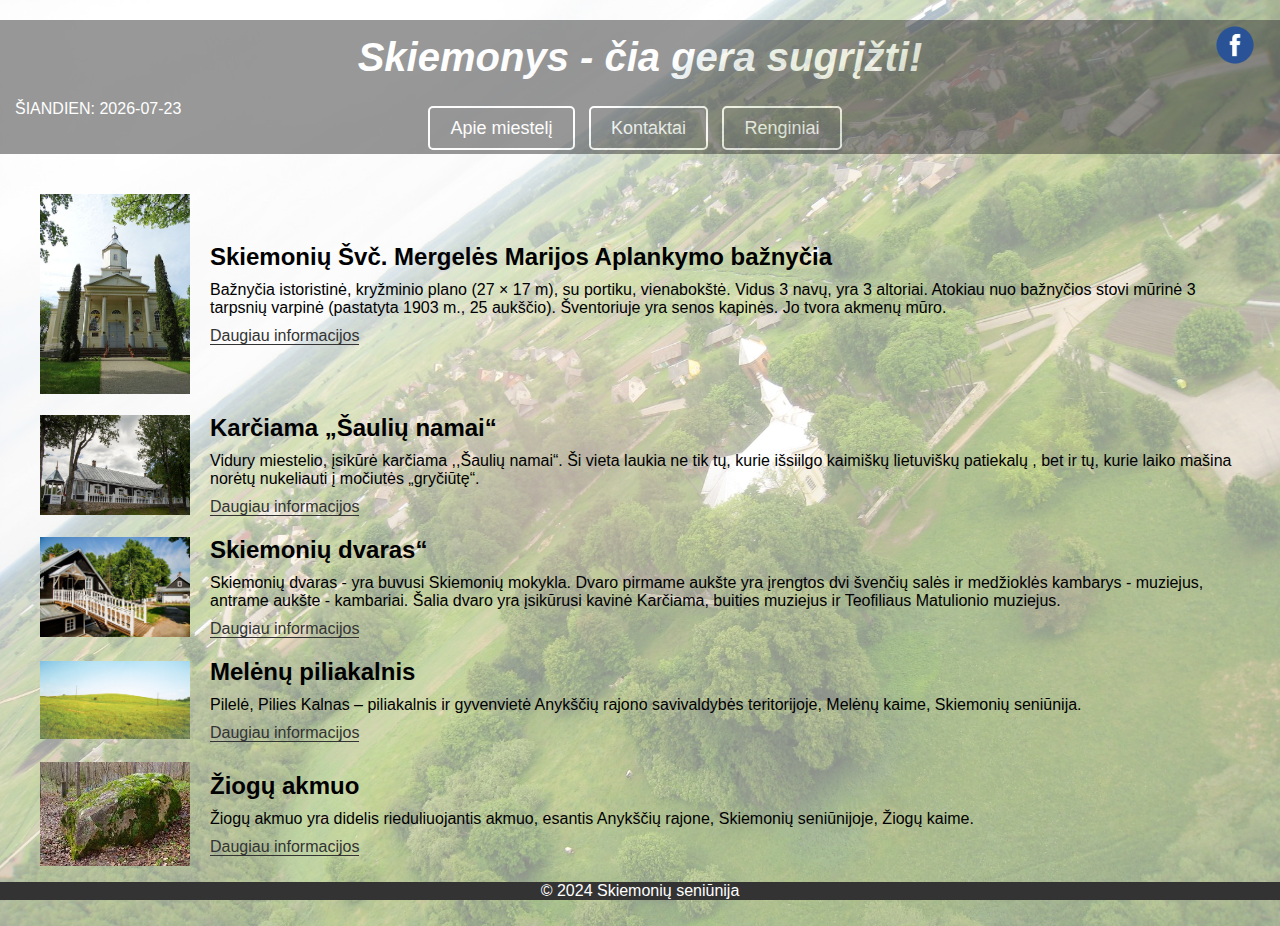
<file: index.html>
<!DOCTYPE html>
<html lang="lt">
<head>
  <meta charset="UTF-8">
  <meta name="viewport" content="width=device-width, initial-scale=1.0">
  <title>Skiemonys</title>
  <link rel="stylesheet" href="style.css">
</head>
<body>
  <header>
    <div class="mygtukai">
    </div>
  </header>

 <div class="facebook">
       <a href="https://www.facebook.com/skiemonysciagerasugrizti" target="_blank"><img src="logo.png" alt="Facebook puslapis"></a>
      </div>
  <div class="juosta">
    <h1>Skiemonys - čia gera sugrįžti!</h1>
    <div class="mygtukai">
      <div class="data">
        <p id="date"></p> 
      </div>
      <a href="apie.html">Apie miestelį</a>
      <a href="kontaktai.html">Kontaktai</a>
      <a href="renginiai.html">Renginiai</a>
    </div>
  </div>
  <main>
    <section class="lankytinos-vietos">
      <div class="lankytina-vieta">
        <img src="Bažnyčia.jpg" alt="Skiemonių Švč. Mergelės Marijos Aplankymo bažnyčia" class="lankytina-vieta-img">
        <div class="lankytina-vieta-content">
          <h2>Skiemonių Švč. Mergelės Marijos Aplankymo bažnyčia</h2>
          <p>Bažnyčia istoristinė, kryžminio plano (27 × 17 m), su portiku, vienabokštė. Vidus 3 navų, yra 3 altoriai. Atokiau nuo bažnyčios stovi mūrinė 3 tarpsnių varpinė (pastatyta 1903 m., 25 aukščio). Šventoriuje yra senos kapinės. Jo tvora akmenų mūro.</p>
          <a href="baznycia.html">Daugiau informacijos</a>
        </div>
      </div>

      <div class="lankytina-vieta">
        <img src="karčiama.jpg" alt="Karčiama „Šaulių namai“" class="lankytina-vieta-img">
        <div class="lankytina-vieta-content">
          <h2>Karčiama „Šaulių namai“</h2>
          <p>Vidury miestelio, įsikūrė karčiama ,,Šaulių namai“. Ši vieta laukia ne tik tų, kurie išsiilgo kaimiškų lietuviškų patiekalų , bet ir tų, kurie laiko mašina norėtų nukeliauti į močiutės „gryčiūtę“.</p>
          <a href="karciama.html">Daugiau informacijos</a>
        </div>
      </div>
	  
      <div class="lankytina-vieta">
        <img src="dvaras.jpg" alt="Skiemonių dvaras“" class="lankytina-vieta-img">
        <div class="lankytina-vieta-content">
          <h2>Skiemonių dvaras“</h2>
          <p>Skiemonių dvaras - yra buvusi Skiemonių mokykla. Dvaro pirmame aukšte yra įrengtos dvi švenčių salės ir medžioklės kambarys - muziejus, antrame aukšte - kambariai. Šalia dvaro yra įsikūrusi kavinė Karčiama, buities muziejus ir Teofiliaus Matulionio muziejus.</p>
          <a href="dvaras.html">Daugiau informacijos</a>
        </div>
      </div>
	        <div class="lankytina-vieta">
        <img src="piliakalnis.jpg" alt="Melėnų piliakalnis“" class="lankytina-vieta-img">
        <div class="lankytina-vieta-content">
          <h2>Melėnų piliakalnis</h2>
          <p>Pilelė, Pilies Kalnas – piliakalnis ir gyvenvietė Anykščių rajono savivaldybės teritorijoje, Melėnų kaime, Skiemonių seniūnija.</p>
          <a href="piliakalnis.html">Daugiau informacijos</a>
        </div>
      </div>
	  	        <div class="lankytina-vieta">
        <img src="akmuo.jpg" alt="Žiogų akmuo“" class="lankytina-vieta-img">
        <div class="lankytina-vieta-content">
          <h2>Žiogų akmuo</h2>
          <p>Žiogų akmuo yra didelis rieduliuojantis akmuo, esantis Anykščių rajone, Skiemonių seniūnijoje, Žiogų kaime.</p>
          <a href="akmuo.html">Daugiau informacijos</a>
        </div>
      </div>


    </section>
  </main>
  <footer>
    <p>&copy; 2024 Skiemonių seniūnija</p>

  </footer>
  <script src="script.js"></script> 
</body>
</html>
</file>
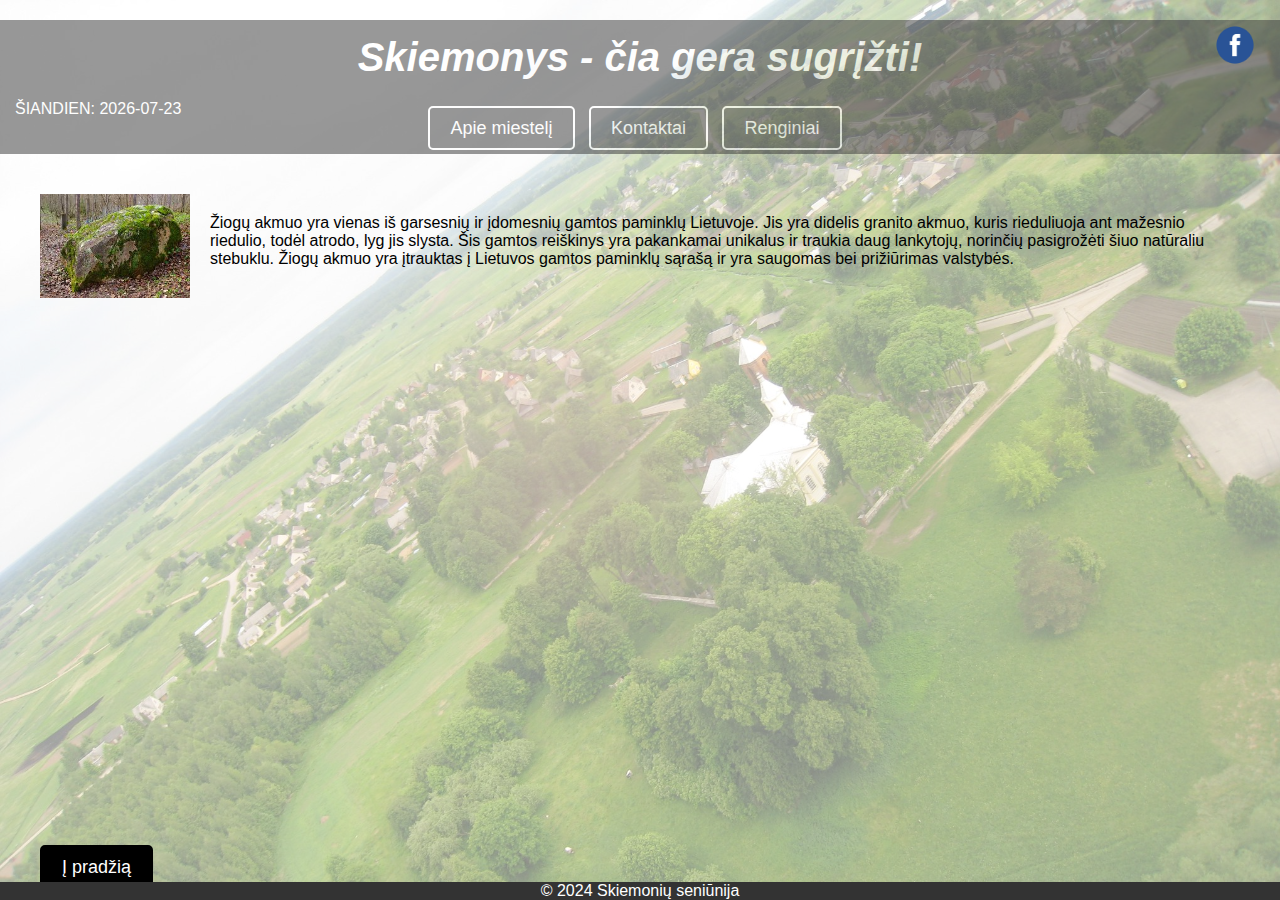
<file: akmuo.html>
<!DOCTYPE html>
<html lang="lt">
<head>
  <meta charset="UTF-8">
  <meta name="viewport" content="width=device-width, initial-scale=1.0">
  <title>Skiemonys</title>
  <link rel="stylesheet" href="style.css">
  <style>
    h2 {
      font-weight: normal;
    }
  </style>
</head>
<body>
  <header>
    <div class="facebook">
       <a href="https://www.facebook.com/skiemonysciagerasugrizti" target="_blank"><img src="logo.png" alt="Facebook puslapis"></a>
      </div>
    </header>
  </header>
  <div class="juosta">
    <h1>Skiemonys - čia gera sugrįžti!</h1>
    <div class="mygtukai">
      <div class="data">
        <p id="date"></p> 
      </div>
      <a href="apie.html">Apie miestelį</a>
      <a href="kontaktai.html">Kontaktai</a>
      <a href="renginiai.html">Renginiai</a>
    </div>
  </div>
  <main>
    <section class="lankytinos-vietos">
      <div class="lankytina-vieta">
        <img src="akmuo.jpg" alt="Žiogų akmuo" class="lankytina-vieta-img">
        <div class="lankytina-vieta-content">
          <p>Žiogų akmuo yra vienas iš garsesnių ir įdomesnių gamtos paminklų Lietuvoje. Jis yra didelis granito akmuo, kuris rieduliuoja ant mažesnio riedulio, todėl atrodo, lyg jis slysta. Šis gamtos reiškinys yra pakankamai unikalus ir traukia daug lankytojų, norinčių pasigrožėti šiuo natūraliu stebuklu. 
          Žiogų akmuo yra įtrauktas į Lietuvos gamtos paminklų sąrašą ir yra saugomas bei prižiūrimas valstybės.</p>
        </div>
      </div>
	          <div class="mygtukai">
          <a href="index.html">Į pradžią</a>
        </div>
    </section>
  </main>
  <footer>
    <p>&copy; 2024 Skiemonių seniūnija</p>
  </footer>
  <script src="script.js"></script>
</body>
</html>
</file>
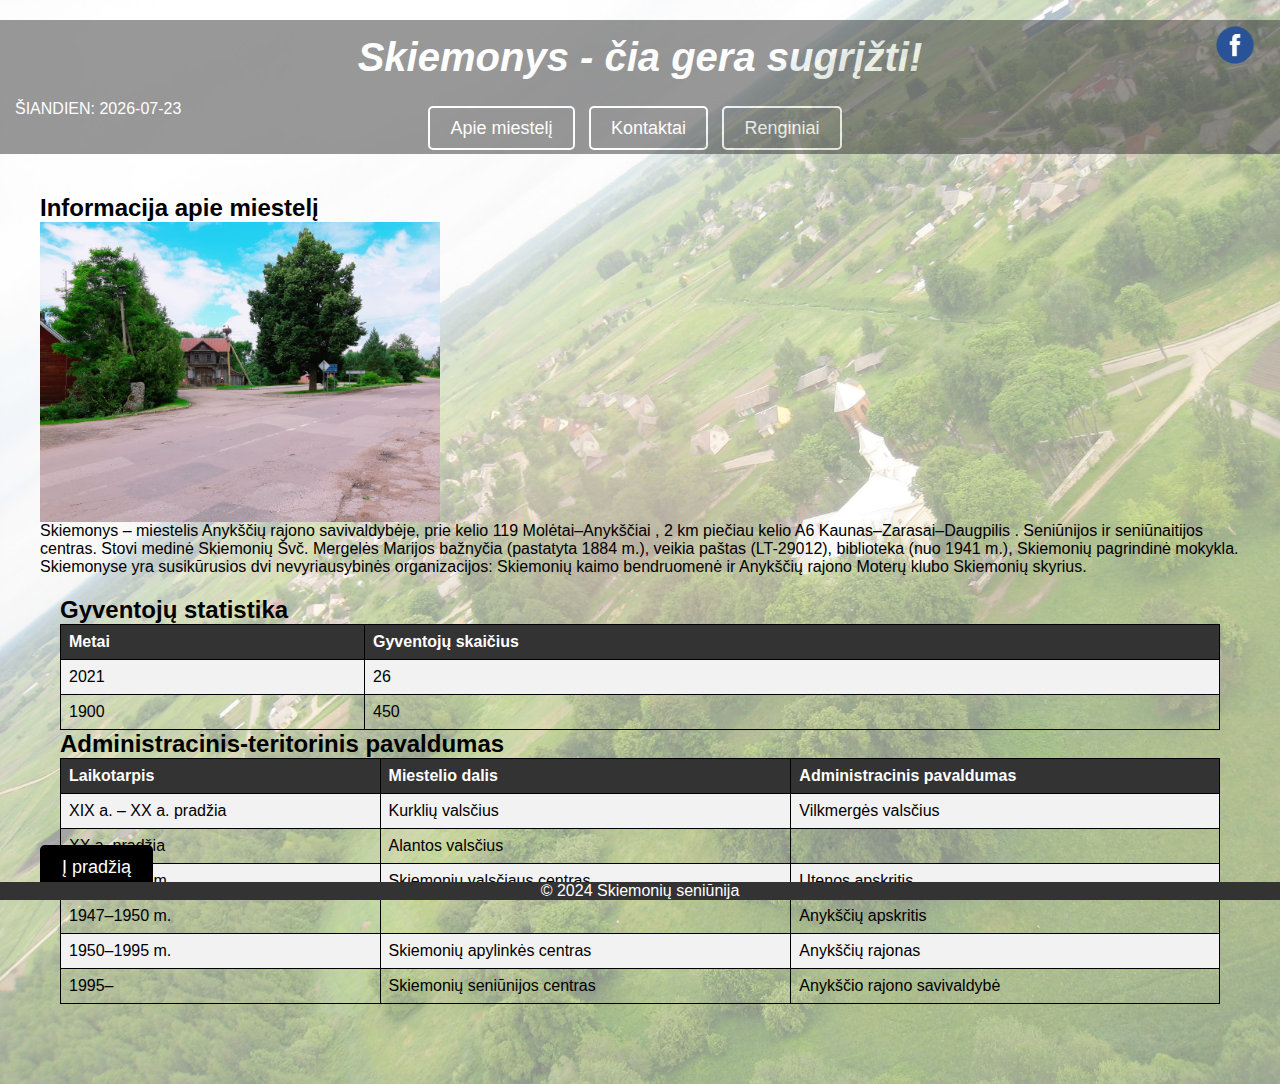
<file: apie.html>
<!DOCTYPE html>
<html lang="lt">
<head>
  <meta charset="UTF-8">
  <meta name="viewport" content="width=device-width, initial-scale=1.0">
  <title>Apie miestelį:</title>
  <link rel="stylesheet" href="style.css">
  <style>
    table {
      border-collapse: collapse;
      width: 100%;
    }

    th, td {
      border: 1px solid black;
      padding: 8px;
      text-align: left;
    }

    th {
      background-color: #333;
      color: white;
    }

    tr:nth-child(even) {
      background-color: #f2f2f2;
    }
  </style>
</head>
<body>

    <div class="facebook">
       <a href="https://www.facebook.com/skiemonysciagerasugrizti" target="_blank"><img src="logo.png" alt="Facebook puslapis"></a>
      </div>
    </header>
  </header>
  <div class="juosta">
    <h1>Skiemonys - čia gera sugrįžti!</h1>
    <div class="mygtukai">
      <div class="data">
        <p id="date"></p> 
      </div>
      <a href="apie.html">Apie miestelį</a>
      <a href="kontaktai.html">Kontaktai</a>
      <a href="renginiai.html">Renginiai</a>
    </div>
  </div>
  <main>
    <section class="lankytinos-vietos">
      <h2>Informacija apie miestelį</h2>
      
	  
	  
	 <div id="image-slider">
  <img src="skiemonys1.jpg" alt="Skiemonys 1" class="active" />
  <img src="skiemonys2.jpg" alt="Skiemonys 2" />
  <img src="skiemonys3.jpg" alt="Skiemonys 3" />
  <img src="skiemonys4.jpg" alt="Skiemonys 4" />
  <img src="skiemonys5.jpg" alt="Skiemonys 5" />
  <img src="skiemonys6.jpg" alt="Skiemonys 6" />
</div>

      <p>Skiemonys – miestelis Anykščių rajono savivaldybėje, prie kelio  119  Molėtai–Anykščiai , 2 km piečiau kelio  A6  Kaunas–Zarasai–Daugpilis . Seniūnijos ir seniūnaitijos centras. Stovi medinė Skiemonių Švč. Mergelės Marijos bažnyčia (pastatyta 1884 m.), veikia paštas (LT-29012), biblioteka (nuo 1941 m.), Skiemonių pagrindinė mokykla. Skiemonyse yra susikūrusios dvi nevyriausybinės organizacijos: Skiemonių kaimo bendruomenė ir Anykščių rajono Moterų klubo Skiemonių skyrius.</p>
      <section class="lankytinos-vietos">
  <h2>Gyventojų statistika</h2>
  <div class="table-container">
      <table>
        <tr>
          <th>Metai</th>
          <th>Gyventojų skaičius</th>
        </tr>
        <tr>
          <td>2021</td>
          <td>26</td>
        </tr>
        <tr>
          <td>1900</td>
          <td>450</td>
        </tr>
      </table>
</div>
      <h2>Administracinis-teritorinis pavaldumas</h2>
      <table>
        <tr>
          <th>Laikotarpis</th>
          <th>Miestelio dalis</th>
          <th>Administracinis pavaldumas</th>
        </tr>
        <tr>
          <td>XIX a. – XX a. pradžia</td>
          <td>Kurklių valsčius</td>
          <td>Vilkmergės valsčius</td>
        </tr>
        <tr>
          <td>XX a. pradžia</td>
          <td>Alantos valsčius</td>
          <td></td>
        </tr>
        <tr>
          <td>1918–1947 m.</td>
          <td>Skiemonių valsčiaus centras</td>
          <td>Utenos apskritis</td>
        </tr>
        <tr>
          <td>1947–1950 m.</td>
          <td></td>
          <td>Anykščių apskritis</td>
        </tr>
        <tr>
          <td>1950–1995 m.</td>
          <td>Skiemonių apylinkės centras</td>
          <td>Anykščių rajonas</td>
        </tr>
        <tr>
          <td>1995–</td>
          <td>Skiemonių seniūnijos centras</td>
          <td>Anykščio rajono savivaldybė</td>
        </tr>
      </table>
    </section>
    <div class="mygtukai">
      <a href="index.html">Į pradžią</a>
    </div>
  </main>
  <footer>
    <p>&copy; 2024 Skiemonių seniūnija</p>
  </footer>
  <script src="script.js"></script>
</body>
</html>
</file>
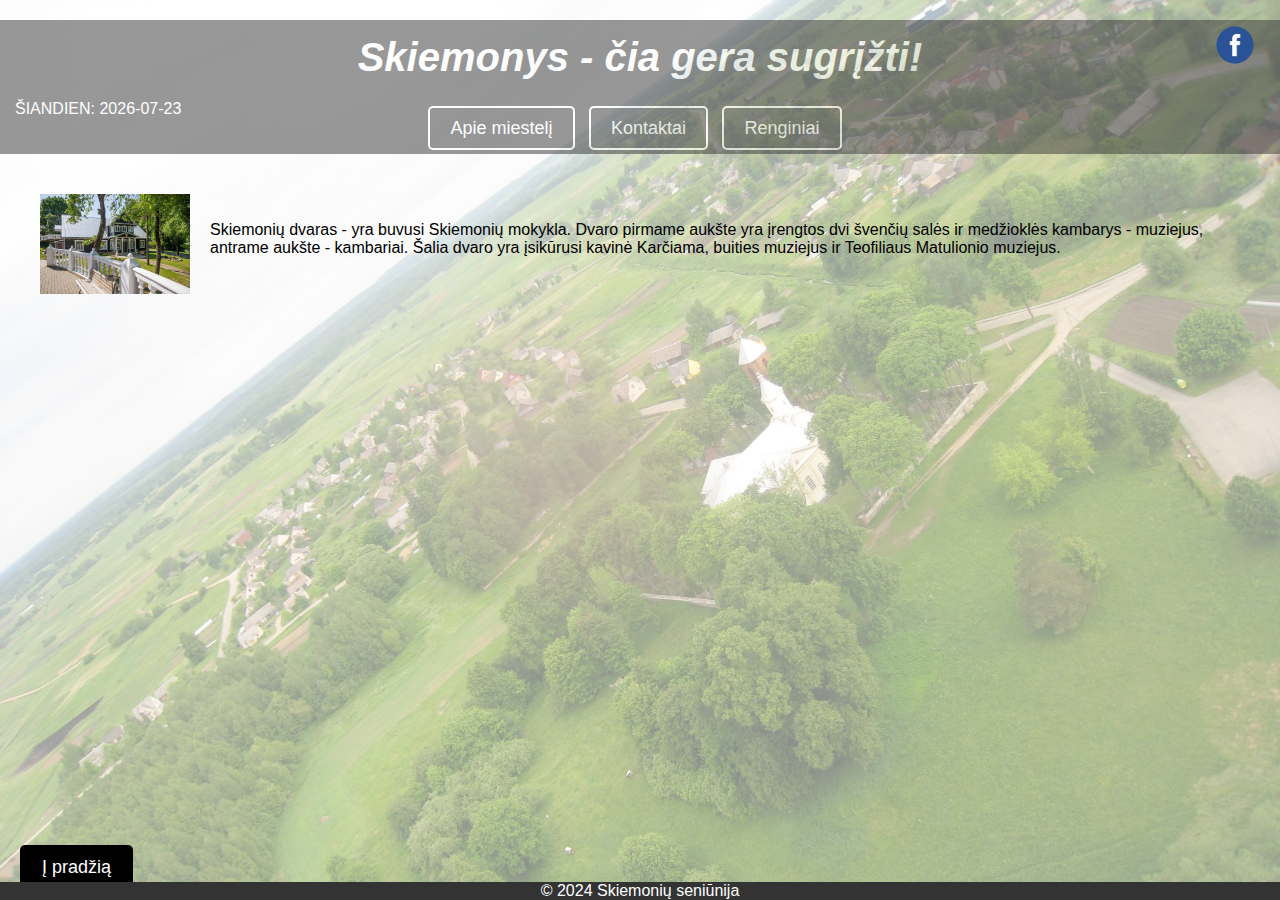
<file: dvaras.html>
<!DOCTYPE html>
<html lang="lt">
<head>
  <meta charset="UTF-8">
  <meta name="viewport" content="width=device-width, initial-scale=1.0">
  <title>Skiemonys</title>
  <link rel="stylesheet" href="style.css">
  <style>
    h2 {
      font-weight: normal;
    }
  </style>
</head>

    <div class="facebook">
      <a href="https://www.facebook.com/skiemonysciagerasugrizti" target="_blank"><img src="logo.png" alt="Facebook puslapis"></a>
    </div>
  </header>
  <div class="juosta">
    <h1>Skiemonys - čia gera sugrįžti!</h1>
    <div class="mygtukai">
      <div class="data">
        <p id="date"></p> 
      </div>
      <a href="apie.html">Apie miestelį</a>
      <a href="kontaktai.html">Kontaktai</a>
      <a href="renginiai.html">Renginiai</a>
    </div>
  </div>
  <main>
    <section class="lankytinos-vietos">
      <div class="lankytina-vieta">
        <img src="dvaras2.jpg" alt="Skiemonių dvaras" class="lankytina-vieta-img">
        <div class="lankytina-vieta-content">
          <p>Skiemonių dvaras - yra buvusi Skiemonių mokykla. Dvaro pirmame aukšte yra įrengtos dvi švenčių salės ir medžioklės kambarys - muziejus, antrame aukšte - kambariai. 
		  Šalia dvaro yra įsikūrusi kavinė Karčiama, buities muziejus ir Teofiliaus Matulionio muziejus.</p>
        </div>
      </div>
    </section>
	<div class="mygtukai">
          <a href="index.html">Į pradžią</a>
        </div>
  </main>
  <footer>
    <p>&copy; 2024 Skiemonių seniūnija</p>
  </footer>
  <script src="script.js"></script>
</body>
</html>
</file>
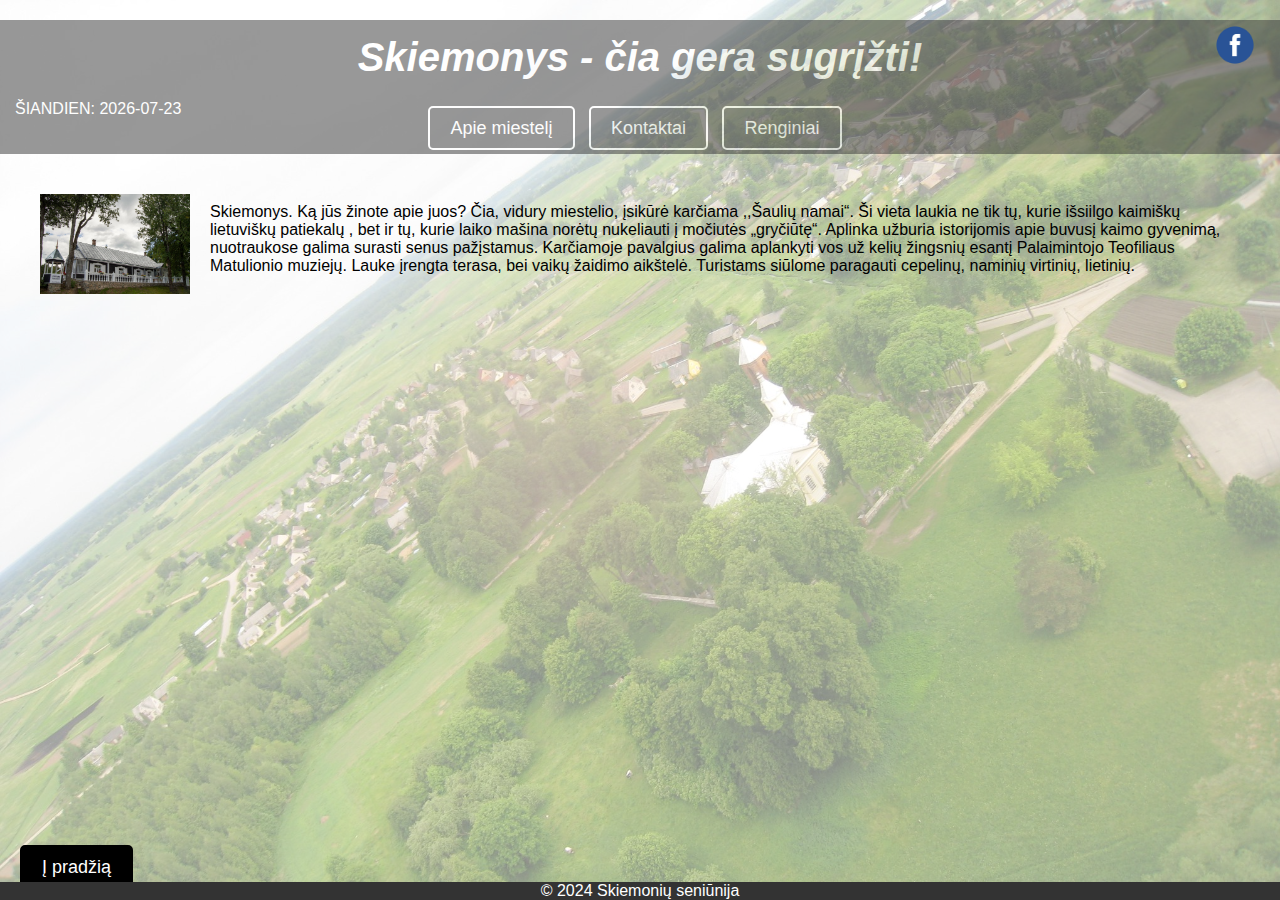
<file: karciama.html>
<!DOCTYPE html>
<html lang="lt">
<head>


  <meta charset="UTF-8">
  <meta name="viewport" content="width=device-width, initial-scale=1.0">
  <title>Skiemonys</title>
  <link rel="stylesheet" href="style.css">
  <style>
    h2 {
      font-weight: normal;
    }
  </style>
</head>

      <div class="facebook">
       <a href="https://www.facebook.com/skiemonysciagerasugrizti" target="_blank"><img src="logo.png" alt="Facebook puslapis"></a>
      </div>
    </header>
  </header>
  <div class="juosta">
    <h1>Skiemonys - čia gera sugrįžti!</h1>
    <div class="mygtukai">
      <div class="data">
        <p id="date"></p> 
      </div>
      <a href="apie.html">Apie miestelį</a>
      <a href="kontaktai.html">Kontaktai</a>
      <a href="renginiai.html">Renginiai</a>
    </div>
  </div>
  <main>
    <section class="lankytinos-vietos">
        <div class="lankytina-vieta">
          <img src="karčiama.jpg" alt="Karčiama Šaulių namai" class="lankytina-vieta-img">


          <div class="lankytina-vieta-content">
            <p>Skiemonys. Ką jūs žinote apie juos? Čia, vidury miestelio, įsikūrė karčiama ,,Šaulių namai“. Ši vieta laukia ne tik tų, kurie išsiilgo kaimiškų lietuviškų patiekalų , bet ir tų, kurie laiko mašina norėtų nukeliauti į močiutės „gryčiūtę“. 
			Aplinka užburia istorijomis apie buvusį kaimo gyvenimą, nuotraukose galima surasti senus pažįstamus. Karčiamoje pavalgius galima aplankyti vos už kelių žingsnių esantį Palaimintojo Teofiliaus Matulionio muziejų. 
			Lauke įrengta terasa, bei vaikų žaidimo aikštelė. Turistams siūlome paragauti cepelinų, naminių virtinių, lietinių. </p>
          </div>
        </div>
    </section>
	<div class="mygtukai">
          <a href="index.html">Į pradžią</a>
        </div>
  </main>
  <footer>
    <p>&copy; 2024 Skiemonių seniūnija</p>
  </footer>
  <script src="script.js"></script>
</body>
</html>
</file>
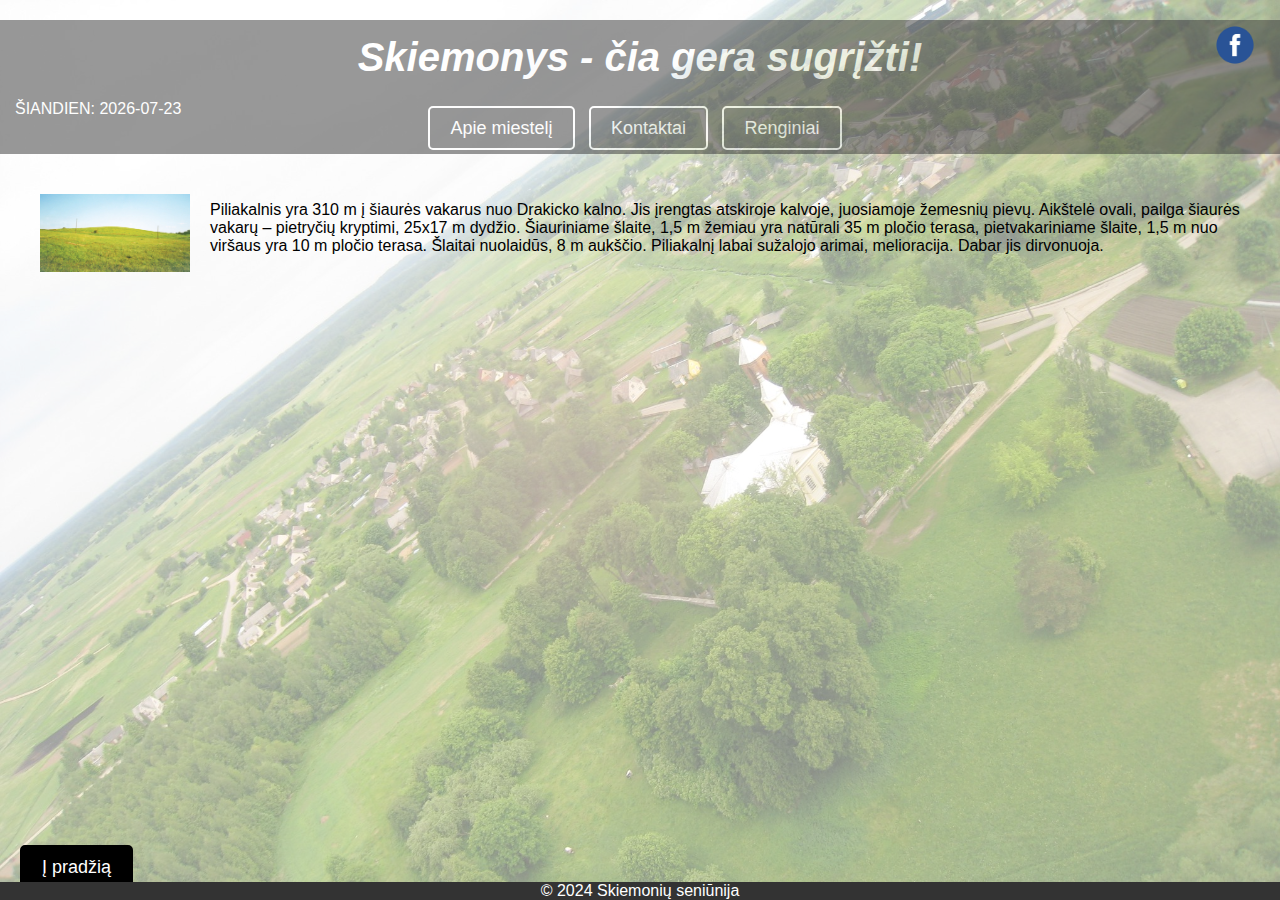
<file: piliakalnis.html>
<!DOCTYPE html>
<html lang="lt">
<head>
  <meta charset="UTF-8">
  <meta name="viewport" content="width=device-width, initial-scale=1.0">
  <title>Skiemonys</title>
  <link rel="stylesheet" href="style.css">
  <style>
    h2 {
      font-weight: normal;
    }
  </style>
</head>
<body>
  <header>
    <div class="facebook">
       <a href="https://www.facebook.com/skiemonysciagerasugrizti" target="_blank"><img src="logo.png" alt="Facebook puslapis"></a>
      </div>
    </header>
  </header>
  <div class="juosta">
    <h1>Skiemonys - čia gera sugrįžti!</h1>
    <div class="mygtukai">
      <div class="data">
        <p id="date"></p> 
      </div>
      <a href="apie.html">Apie miestelį</a>
      <a href="kontaktai.html">Kontaktai</a>
      <a href="renginiai.html">Renginiai</a>
    </div>
  </div>
  <main>
    <section class="lankytinos-vietos">
      <div class="lankytina-vieta">
        <img src="piliakalnis.jpg" alt="Melėnų piliakalnis" class="lankytina-vieta-img">
        <div class="lankytina-vieta-content">
          <p>Piliakalnis yra 310 m į šiaurės vakarus nuo Drakicko kalno. Jis įrengtas atskiroje kalvoje, juosiamoje žemesnių pievų. 
          Aikštelė ovali, pailga šiaurės vakarų – pietryčių kryptimi, 25x17 m dydžio. Šiauriniame šlaite, 1,5 m žemiau yra natūrali 35 m pločio terasa, pietvakariniame šlaite, 
          1,5 m nuo viršaus yra 10 m pločio terasa. Šlaitai nuolaidūs, 8 m aukščio.
          Piliakalnį labai sužalojo arimai, melioracija. Dabar jis dirvonuoja. </p>
        </div>
      </div>
    </section>
	<div class="mygtukai">
          <a href="index.html">Į pradžią</a>
        </div>
  </main>
  <footer>
    <p>&copy; 2024 Skiemonių seniūnija</p>
  </footer>
  <script src="script.js"></script>
</body>
</html>
</file>
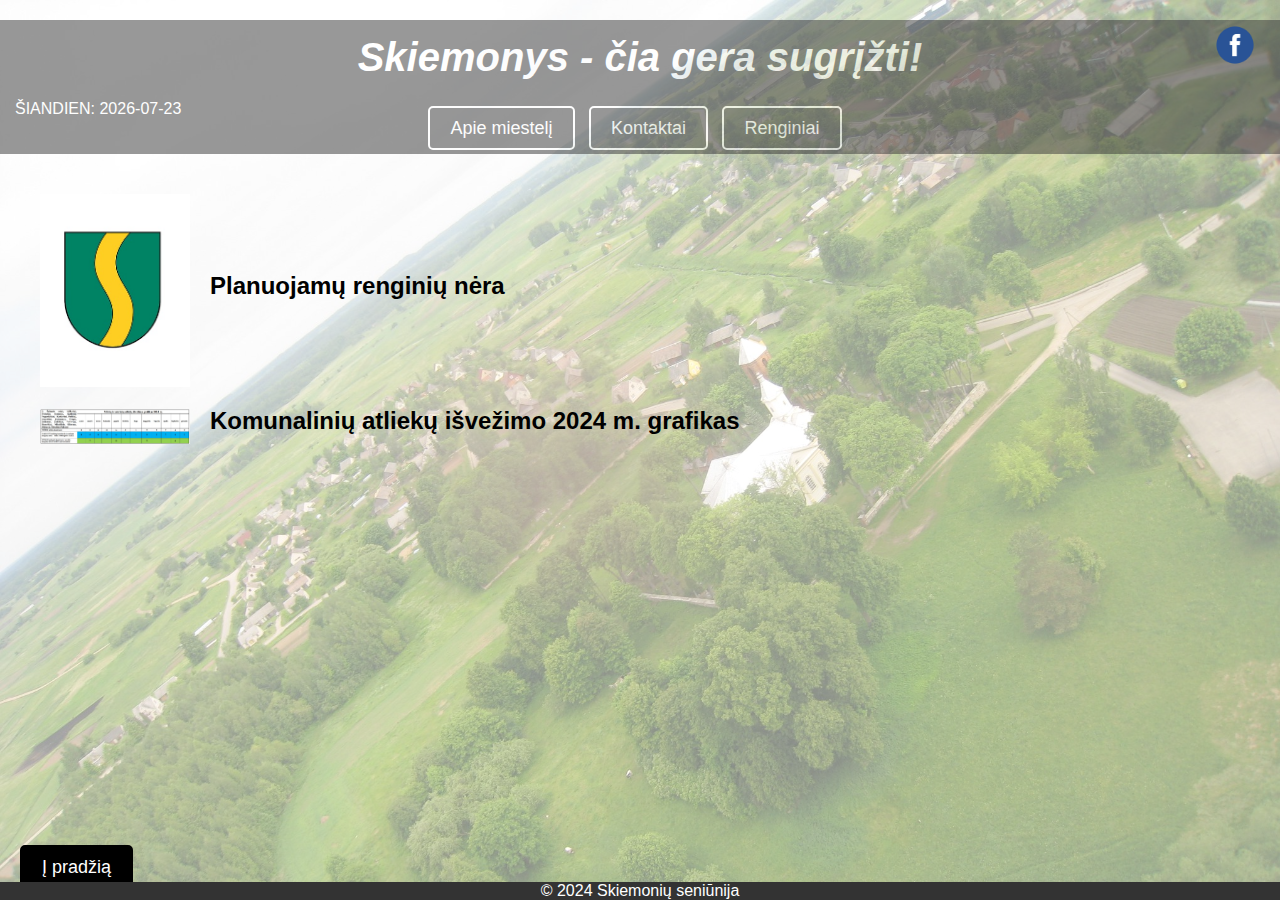
<file: renginiai.html>
<!DOCTYPE html>
<html lang="lt">
<head>
  <meta charset="UTF-8">
  <meta name="viewport" content="width=device-width, initial-scale=1.0">
  <title>Skiemonys</title>
  <link rel="stylesheet" href="style.css">
</head>
<body>
  <div class="facebook">
    <a href="https://www.facebook.com/skiemonysciagerasugrizti" target="_blank">
      <img src="logo.png" alt="Facebook puslapis">
    </a>
  </div>

  <div class="juosta">
    <h1>Skiemonys - čia gera sugrįžti!</h1>
    <div class="mygtukai">
      <div class="data">
        <p id="date"></p> 
      </div>
      <a href="apie.html">Apie miestelį</a>
      <a href="kontaktai.html">Kontaktai</a>
      <a href="renginiai.html">Renginiai</a>
    </div>
  </div>

  <main>
    <section class="lankytinos-vietos">
      <div class="lankytina-vieta">
        <img src="herbas.png" alt="Skiemonių herbas" class="lankytina-vieta-img">
        <div class="lankytina-vieta-content">
          <h2>Planuojamų renginių nėra</h2>
          <p></p>

        </div>
      </div>

      <div class="lankytina-vieta">
        <img src="komunaliniai.jpg" alt="Komunalinių atliekų išvežimo 2024 m. grafikas" class="lankytina-vieta-img">
        <div class="lankytina-vieta-content">
          <h2>Komunalinių atliekų išvežimo 2024 m. grafikas</h2>
            </div>
      </div>
    </section>
	<div class="mygtukai">
          <a href="index.html">Į pradžią</a>
        </div>
  </main>

  <footer>
    <p>&copy; 2024 Skiemonių seniūnija</p>
  </footer>

  <script src="script.js"></script> 
</body>
</html>
</file>
<file: style.css>
* {
  margin: 0;
  padding: 0;
  box-sizing: border-box;
}
body {
  font-family: Arial, sans-serif;
  margin: 0;
  padding: 0;
  background-image: url(skiemonys.jpg);
  background-color: rgba(255, 255, 255, 0.5);
  background-blend-mode: lighten;
  background-size: cover;
}

.facebook {
  position: absolute;
  top: 20px;
  right: 20px;
  z-index: 2;
}

.facebook img {
  width: 50px;
  height: auto;
  border-radius: 50%;
}

.juosta {
  background-color: #333;
  color: #fff;
  padding: 15px;
  opacity: 0.5;
  text-align: center;
  margin-top: 20px;
}

.juosta h1 {
  font-size: 40px;
  font-style: italic;
}

.mygtukai {
  margin-top: 20px;
}

.mygtukai a {
  color: #fff;
  font-size: 18px;
  padding: 10px 20px;
  margin-bottom: 10px;
  margin-right: 10px;
  border: 2px solid #fff;
  border-radius: 5px;
  text-decoration: none;
}
.mygtukai a[href="index.html"] {
  position: fixed;
  bottom: 0;
  background-color: black;
  border-color: black;
}
nav ul {
  list-style-type: none;
  padding: 0;
  margin: 0;
}

nav ul li {
  margin-right: 20px;
}

nav ul li a {
  color: #fff;
  text-decoration: none;
}
#image-slider {
  position: relative;
  width: 500px;
  height: 300px;
  overflow: hidden;
}

#image-slider img {
  position: absolute;
  top: 0;
  left: 0;
  opacity: 0;
  max-width: 100%;
  max-height: 100%;
  transition: opacity 1s ease;
}

#image-slider img.active {
  opacity: 1;
}

table {
  width: 100%;
}

main {
  padding: 20px;
}

.lankytinos-vietos {
  background-color: transparent;
  padding: 20px;
}

.lankytina-vieta {
  display: flex;
  align-items: center;
  margin-bottom: 20px;
}

.lankytina-vieta-img {
  flex: 0 0 auto;
  width: 150px;
  margin-right: 20px;
}

.lankytina-vieta-content {
  flex: 1;
}

.lankytina-vieta h2 {
  font-size: 24px;
  margin-bottom: 10px;
}

.lankytina-vieta p {
  margin-bottom: 10px;
}

.lankytina-vieta a {
  color: #333;
  text-decoration: none;
  border-bottom: 1px solid #333;
}

@media screen and (max-width: 768px) {
  .facebook {
    top: 10px;
    right: 10px;
  }

  .juosta h1 {
    font-size: 32px;
  }

  .mygtukai a {
    font-size: 16px;
  }

  nav ul li {
    margin-right: 10px;
  }
}

.forma-container {
  max-width: 600px;
  margin: 0 auto;
}

.forma {
  background-color: #f9f9f9;
  padding: 20px;
  border-radius: 10px;
  box-shadow: 0 0 10px rgba(0, 0, 0, 0.1);
  opacity: 0.8;
}

.forma h2 {
  margin-bottom: 10px;
}

.forma label {
  display: block;
  margin-bottom: 5px;
}

.forma input[type="text"],
.forma input[type="email"],
.forma textarea {
  width: 100%;
  padding: 10px;
  margin-bottom: 10px;
  border: 1px solid #ccc;
  border-radius: 5px;
}

.forma textarea {
  height: 100px;
}

.forma input[type="submit"] {
  background-color: #333;
  color: #fff;
  border: none;
  padding: 10px 20px;
  border-radius: 5px;
  cursor: pointer;
}

.forma input[type="submit"]:hover {
  background-color: #555;
}
footer {
  background-color: #333;
  color: #fff;
  padding: 0px;
  width: 100%;
  position: fixed;
  bottom: 0;
  text-align: center;
  opacity: 1;
}
</file>
